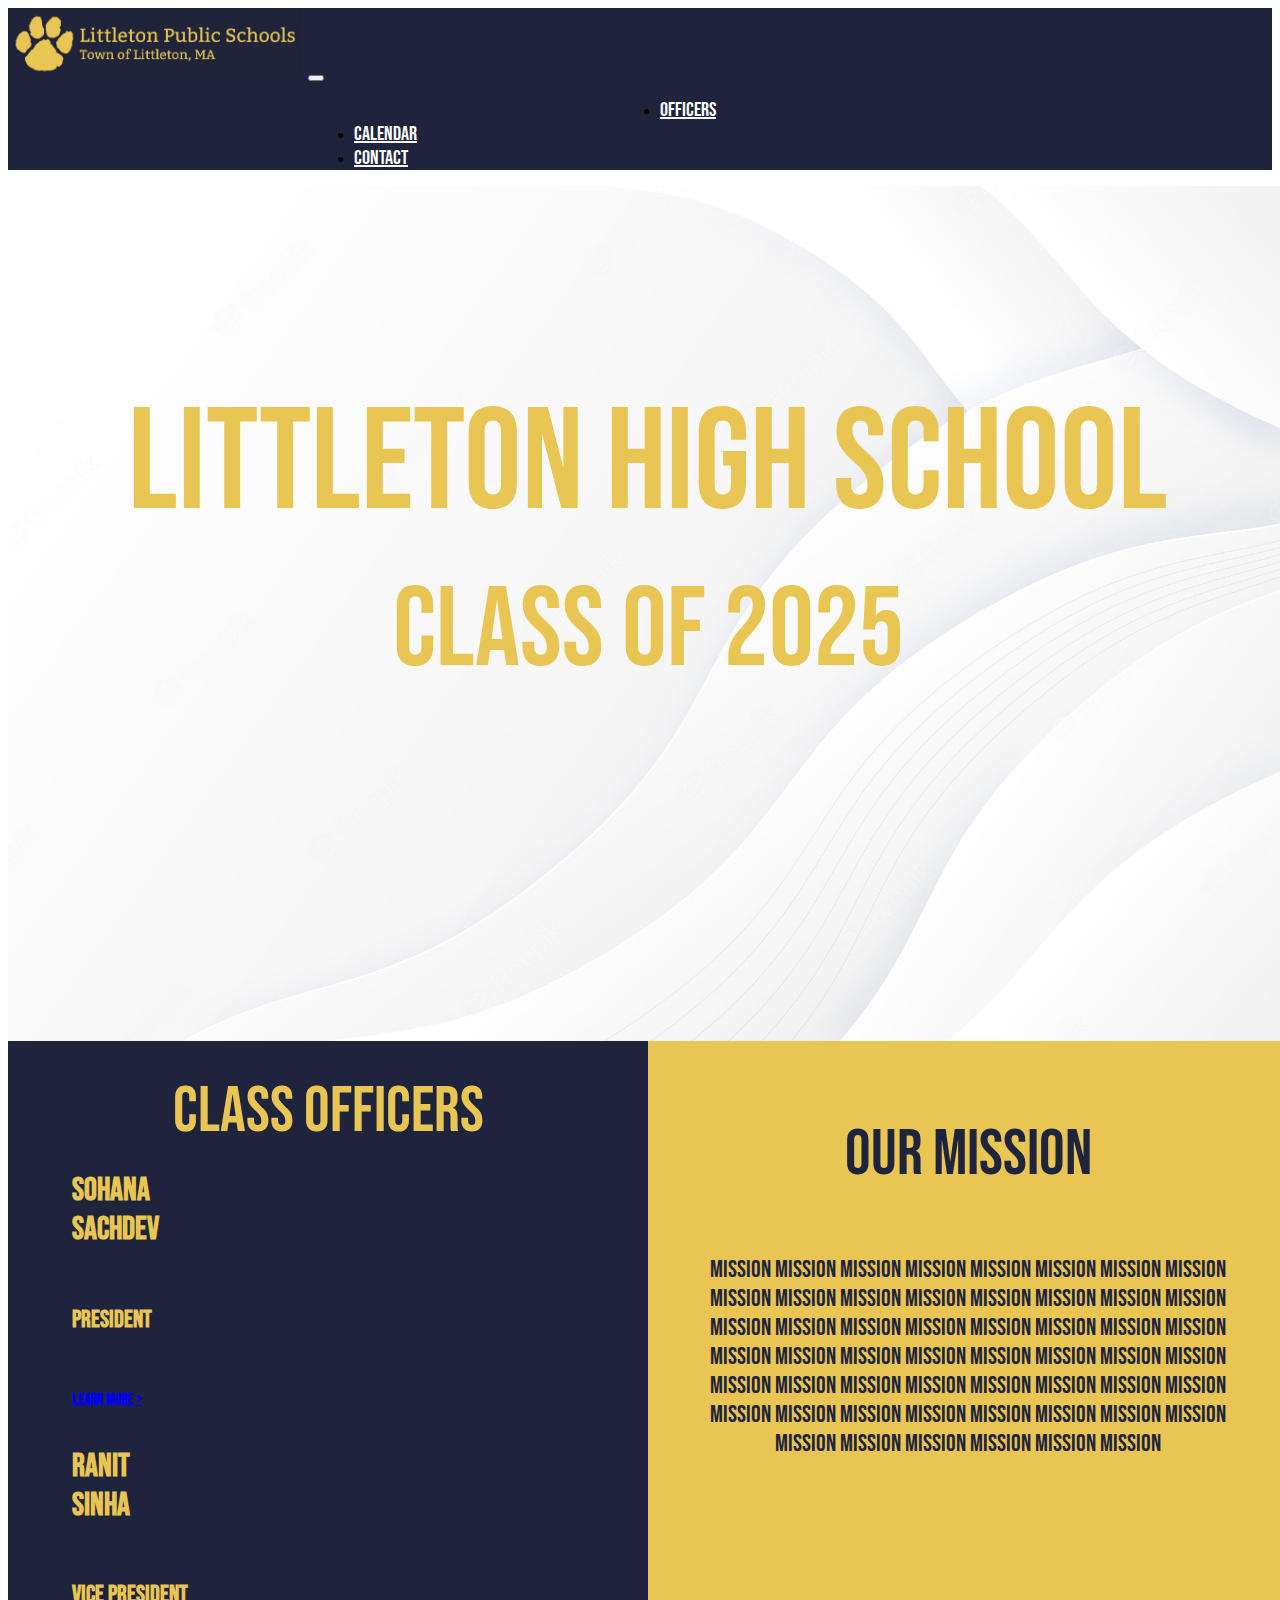
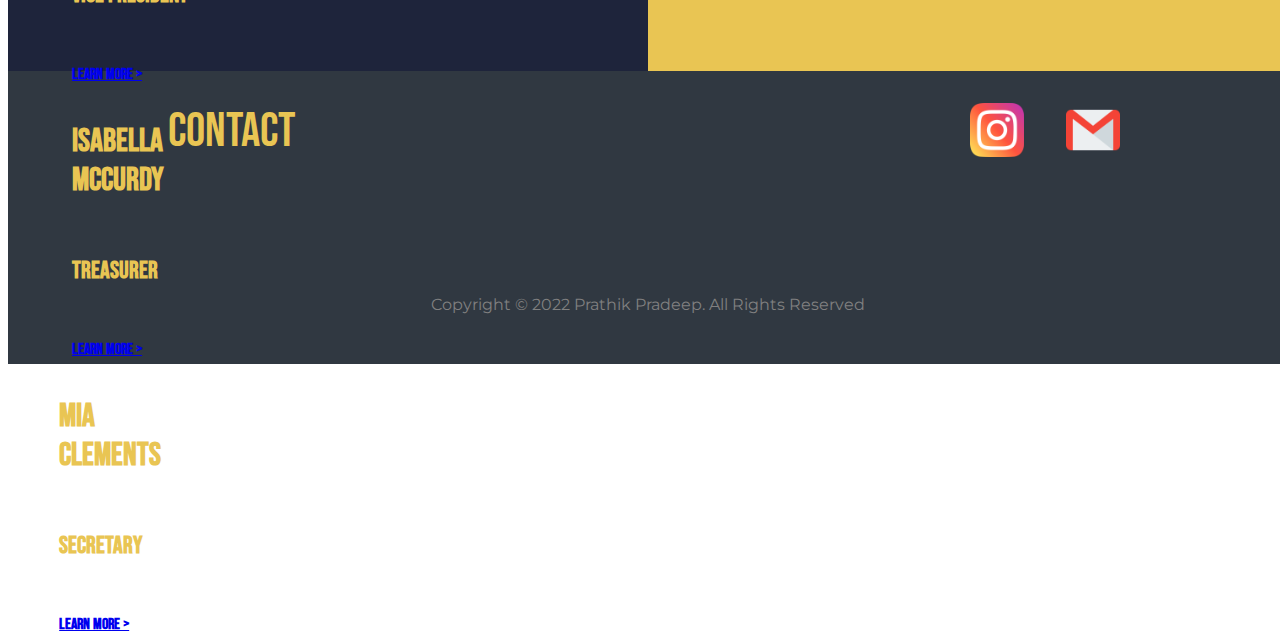
<file: index.html>
<!DOCTYPE html>
<html lang="en">

<head>
    <meta charset="UTF-8">
    <meta name="author" content="Prathik Pradeep">
    <meta name="keywords" content="Littleton High School, LHS, 2025, Class of 2025, LHS Class of 2025">
    <meta name="viewport" content="width=device-width, initial-scale=1.0">
    <title>Class of 2025</title>
    <meta name="twitter:card" value="summary">
    <meta name="twitter:title" value="LHS Class of 2025">
    <meta name="twitter:image" value="https://cdn.discordapp.com/attachments/733048042114252940/1024860017154867320/image.png">
    <meta name="og:site_name" value="LHS Class of 2025">
    <meta name="og:title" content="LHS Class of 2025">
    <meta name="og:url" content="https://lhs2025-zaf9j.ondigitalocean.app">
    <meta name="og:image" content="https://cdn.discordapp.com/attachments/733048042114252940/1024860017154867320/image.png">

    <link rel="stylesheet" href="https://stackpath.bootstrapcdn.com/bootstrap/4.5.0/css/bootstrap.min.css" integrity="sha384-9aIt2nRpC12Uk9gS9baDl411NQApFmC26EwAOH8WgZl5MYYxFfc+NcPb1dKGj7Sk" crossorigin="anonymous">
    <link rel="stylesheet" href="index_style.css">
    <link rel="stylesheet" href="https://stackpath.bootstrapcdn.com/font-awesome/4.7.0/css/font-awesome.min.css">

    <script src="https://code.jquery.com/jquery-3.5.1.slim.min.js" integrity="sha384-DfXdz2htPH0lsSSs5nCTpuj/zy4C+OGpamoFVy38MVBnE+IbbVYUew+OrCXaRkfj" crossorigin="anonymous"></script>
    <script src="https://cdn.jsdelivr.net/npm/popper.js@1.16.0/dist/umd/popper.min.js" integrity="sha384-Q6E9RHvbIyZFJoft+2mJbHaEWldlvI9IOYy5n3zV9zzTtmI3UksdQRVvoxMfooAo" crossorigin="anonymous"></script>
    <script src="https://stackpath.bootstrapcdn.com/bootstrap/4.5.0/js/bootstrap.min.js" integrity="sha384-OgVRvuATP1z7JjHLkuOU7Xw704+h835Lr+6QL9UvYjZE3Ipu6Tp75j7Bh/kR0JKI" crossorigin="anonymous"></script>

    <link href="https://fonts.googleapis.com/css?family=Quicksand:300,500" rel="stylesheet">
    <link href="https://fonts.googleapis.com/css2?family=Quicksand:wght@300&display=swap" rel="stylesheet">
    <link href="https://fonts.googleapis.com/css2?family=Bungee&display=swap" rel="stylesheet">
    <link href="https://fonts.googleapis.com/css2?family=Oswald:wght@500&display=swap" rel="stylesheet">
    <link href="https://fonts.googleapis.com/css2?family=Yantramanav:wght@300&display=swap" rel="stylesheet">
    <link href="https://fonts.googleapis.com/css2?family=Hind+Siliguri:wght@300&display=swap" rel="stylesheet">
    <link href="https://fonts.googleapis.com/css?family=Archivo+Black|Judson:400,700" rel="stylesheet">
    <link href="https://fonts.googleapis.com/css?family=Montserrat:300" rel="stylesheet">
    <link href="https://fonts.googleapis.com/css?family=Quicksand:300,500" rel="stylesheet">
    <script src="https://ajax.googleapis.com/ajax/libs/jquery/1.12.4/jquery.min.js"></script>
    <link href="https://fonts.googleapis.com/css2?family=Bebas+Neue&display=swap" rel="stylesheet">
    <link href="https://fonts.googleapis.com/css2?family=Source+Code+Pro:ital,wght@1,300&display=swap" rel="stylesheet">
    <link rel="icon" href="images/icon.png">
</head>

<body style="overflow-x: hidden;">

    <!-- <section class="section navbar fixed-top" style="background-color: #1E243B; width: 100vw;">
        <nav>
            <a class="navbar-brand" href="/">
              <img src="images/banner.jpeg" height="70" alt="">
            </a>
        </nav>
    </section> -->

    <nav class="navbar navbar-expand-lg fixed-top" style="background-color: #1E243B;">
        <div class="container-fluid">
            <a class="navbar-brand" href="/">
                <img src="images/banner.jpeg" height="70" alt="">
            </a>
          <button class="navbar-toggler" type="button" data-bs-toggle="collapse" data-bs-target="#navbarNav" aria-controls="navbarNav" aria-expanded="false" aria-label="Toggle navigation">
            <span class="navbar-toggler-icon"></span>
          </button>
          <div class="collapse navbar-collapse" id="navbarNav">
            <ul class="navbar-nav">

              <!-- <li class="nav-item">
                <a class="nav-link active" aria-current="page" href="#">Home</a>
              </li> -->

              <li class="nav-item" style="margin-left: 50%;">
                <a class="nav-link" href="/officers.html">Officers</a>
              </li>

              <li class="nav-item" style="margin-left: 25%;">
                <a class="nav-link" href="/calendar.html">Calendar</a>
              </li>

              <li class="nav-item" style="margin-left: 25%;">
                <a class="nav-link" href="/#contact">Contact</a>
              </li>

            </ul>
          </div>
        </div>
      </nav>

        <div style="background-image: url(images/white.jpeg); background-repeat: no-repeat; background-attachment: scroll; background-size: 100% 100%; overflow-x: hidden; overflow-y: hidden; width: 100vw; height: 95vh;">
            <!-- <h6 class="top" style="color: #E9C553; padding-top: 1%;">2025 2025 2025 2025 2025 2025 2025 2025 2025 2025 2025 2025 2025 2025 2025 2025 2025 2025 2025 2025 2025 2025 2025 2025 2025 2025 2025 2025 2025 2025 2025 2025 2025 2025 2025 2025 2025 2025 2025 2025 2025 2025 2025 2025 2025 2025 2025 2025 2025 2025 2025</h6> -->
            <h1 class="title" style="color: #E9C553; font-family: 'Bebas Neue', cursive; font-weight: 300; font-size: 900%; text-align: center; margin: auto; width: 100%; margin-top: 15%;">Littleton High School</h1>
            <h1 class="title" style="color: #E9C553; font-family: 'Bebas Neue', cursive; font-weight: 300; font-size: 700%; text-align: center; margin: auto; width: 100%; margin-top: 1%;">Class of 2025</h1>

            <!-- <h6 class="top blink2" style="color: rgba(0, 0, 0, 0.281); opacity: 0; position: absolute; bottom: 0;">PRATHIK PRATHIK PRATHIK PRATHIK PRATHIK PRATHIK PRATHIK PRATHIK PRATHIK PRATHIK PRATHIK PRATHIK PRATHIK PRATHIK PRATHIK PRATHIK PRATHIK PRATHIK PRATHIK PRATHIK PRATHIK PRATHIK PRATHIK PRATHIK PRATHIK PRATHIK PRATHIK PRATHIK PRATHIK PRATHIK PRATHIK PRATHIK PRATHIK PRATHIK PRATHIK PRATHIK PRATHIK PRATHIK PRATHIK PRATHIK PRATHIK PRATHIK PRATHIK PRATHIK PRATHIK PRATHIK PRATHIK PRATHIK PRATHIK PRATHIK PRATHIK PRATHIK PRATHIK PRATHIK PRATHIK PRATHIK PRATHIK PRATHIK PRATHIK PRATHIK PRATHIK PRATHIK PRATHIK PRATHIK PRATHIK PRATHIK PRATHIK PRATHIK PRATHIK PRATHIK PRATHIK PRATHIK PRATHIK PRATHIK PRATHIK PRATHIK PRATHIK PRATHIK PRATHIK PRATHIK</h6> -->
        </div>

        <div style="width: 100vw;">

            <div style="background-color: #1E243B; width: 50vw; height: 70vh; color: #E9C553; float: left;">
                <h1 class="" style="color: #E9C553; font-family: 'Bebas Neue', cursive; font-weight: 300; font-size: 400%; text-align: center; margin: auto; width: 100%; padding-top: 5%;">Class Officers</h1>
                <!-- <h1 class="" style="color: #E9C553; font-family: 'Bebas Neue', cursive; font-weight: 300; font-size: 125%; text-align: center; margin: auto; width: 100%; padding-top: 0.5%;">2022 - 2023</h1> -->
                <div style="margin-left: 10%; margin-top: 3%;">
                    <div class="row" style="font-family: 'Bebas Neue', cursive;">
                        <div class="col-md-4" style="font-family: 'Bebas Neue', cursive;">
                            <!-- <div>
                                <img src="exo-images/prathik.gif" alt="error" class="shadow prathik">
                            </div> -->
                            <h1>Sohana<br>Sachdev</h1>
                            <h6 style="font-size: 150%;">President</h6>
                            <a href="/officers.html#sohana"><h6 style="font-size: 100%; color: none;">Learn More ></h6></a>
                        </div>
                        <div class="col-md-4" style="font-family: 'Bebas Neue', cursive;">
                            <!-- <div>
                                <img src="exo-images/prathik.gif" alt="error" class="shadow prathik">
                            </div> -->
                            <h1>Ranit<br>Sinha</h1>
                            <h6 style="font-size: 150%;">Vice President</h6>
                            <a href="/officers.html#ranit"><h6 style="font-size: 100%; color: none;">Learn More ></h6></a>
                        </div>
                        <div class="col-md-4" style="font-family: 'Bebas Neue', cursive;">
                            <!-- <div>
                                <img src="exo-images/prathik.gif" alt="error" class="shadow prathik">
                            </div> -->
                            <h1>Isabella<br>McCurdy</h1>
                            <h6 style="font-size: 150%;">Treasurer</h6>
                            <a href="/officers.html#isabella"><h6 style="font-size: 100%; color: none;">Learn More ></h6></a>
                        </div>
                    </div>
                </div>
                <div class="row" style="font-family: 'Bebas Neue', cursive; margin-top: 5%; margin-left: 8%;">
                    <div class="col-md-4" style="font-family: 'Bebas Neue', cursive;">
                        <!-- <div>
                            <img src="exo-images/prathik.gif" alt="error" class="shadow prathik">
                        </div> -->
                        <h1>Mia<br>Clements</h1>
                        <h6 style="font-size: 150%;">Secretary</h6>
                        <a href="/officers.html#mia"><h6 style="font-size: 100%; color: none;">Learn More ></h6></a>
                    </div>
                </div>
                
            </div>

            <div style="background-color: #E9C553; overflow-x: hidden; overflow-y: hidden; width: 50vw; margin-left: 50%; height: 70vh;">
                <h1 class="title" style="color: #1E243B; font-family: 'Bebas Neue', cursive; font-weight: 300; font-size: 400%; text-align: center; padding-top: 5%;">Our Mission</h1>
                <h1 class="title" style="color: #1E243B; font-family: 'Bebas Neue', cursive; font-weight: 300; font-size: 150%; text-align: center; padding-top: 3%; padding-left: 5%; padding-right: 5%;">Mission Mission Mission Mission Mission Mission Mission Mission Mission Mission Mission Mission Mission Mission Mission Mission Mission Mission Mission Mission Mission Mission Mission Mission Mission Mission Mission Mission Mission Mission Mission Mission Mission Mission Mission Mission Mission Mission Mission Mission Mission Mission Mission Mission Mission Mission Mission Mission Mission Mission Mission Mission Mission Mission</h1>
            </div>

        </div>

        <!-- <div style="background-color: #f7f7f7; overflow-x: hidden; overflow-y: hidden; width: 100vw; height: 90vh;">
            <h1 class="title" style="color: #1E243B; font-family: 'Bebas Neue', cursive; font-weight: 300; font-size: 400%; text-align: center; padding-top: 5%;">Upcoming Events</h1>
            <div style="pointer-events: none; width: 100%; height: 100%;"><iframe src="https://calendar.google.com/calendar/embed?height=600&wkst=1&bgcolor=%23ffffff&ctz=America%2FNew_York&showNav=0&showTabs=0&showTz=0&showCalendars=1&showDate=1&showTitle=0&mode=AGENDA&title&src=cHJhdGhpa3AyMDA3QGdtYWlsLmNvbQ&src=YWRkcmVzc2Jvb2sjY29udGFjdHNAZ3JvdXAudi5jYWxlbmRhci5nb29nbGUuY29t&src=ZW4udXNhI2hvbGlkYXlAZ3JvdXAudi5jYWxlbmRhci5nb29nbGUuY29t&src=Y2xhc3Nyb29tMTEwMDU2MDIwNDY1ODY5Mjk1NjA0QGdyb3VwLmNhbGVuZGFyLmdvb2dsZS5jb20&color=%23039BE5&color=%237986CB&color=%237986CB&color=%23004d40" style="border:solid 1px #777" width="100%" height="100%" frameborder="0" scrolling="no"></iframe></div>
        </div> -->

        <div style="background-color: #303841; overflow-x: hidden; overflow-y: hidden; width: 100vw; height: 20vh; padding-top: 2.5%;">
            <span class="title" style="color: #E9C553; font-family: 'Bebas Neue', cursive; font-weight: 300; font-size: 300%; width: 100%; margin-top: 5%; margin-left: 12.5%;">Contact</span>
            <a href="https://instagram.com/lhs_class.of.2025?igshid=YmMyMTA2M2Y=" target="#"><img src="images/instagram.png" height="6%" style="position: absolute; right: 0; margin-right: 20%;"></a>
            <a href="mailto: classof2025@littletonps.org" target="#"><img src="images/gmail.png" height="6%" style="position: absolute; right: 0; margin-right: 12.5%;"></a>
        </div>

        <div id="contact" style="background-color: #303841; width: 100vw; height: 9vh;">
            <div style="text-align: center; padding-top: 1%; font-family: 'Montserrat', sans-serif; color: gray">
                Copyright &copy; 2022 Prathik Pradeep. All Rights Reserved
            </div>
        </div>

</body>

</html>
</file>
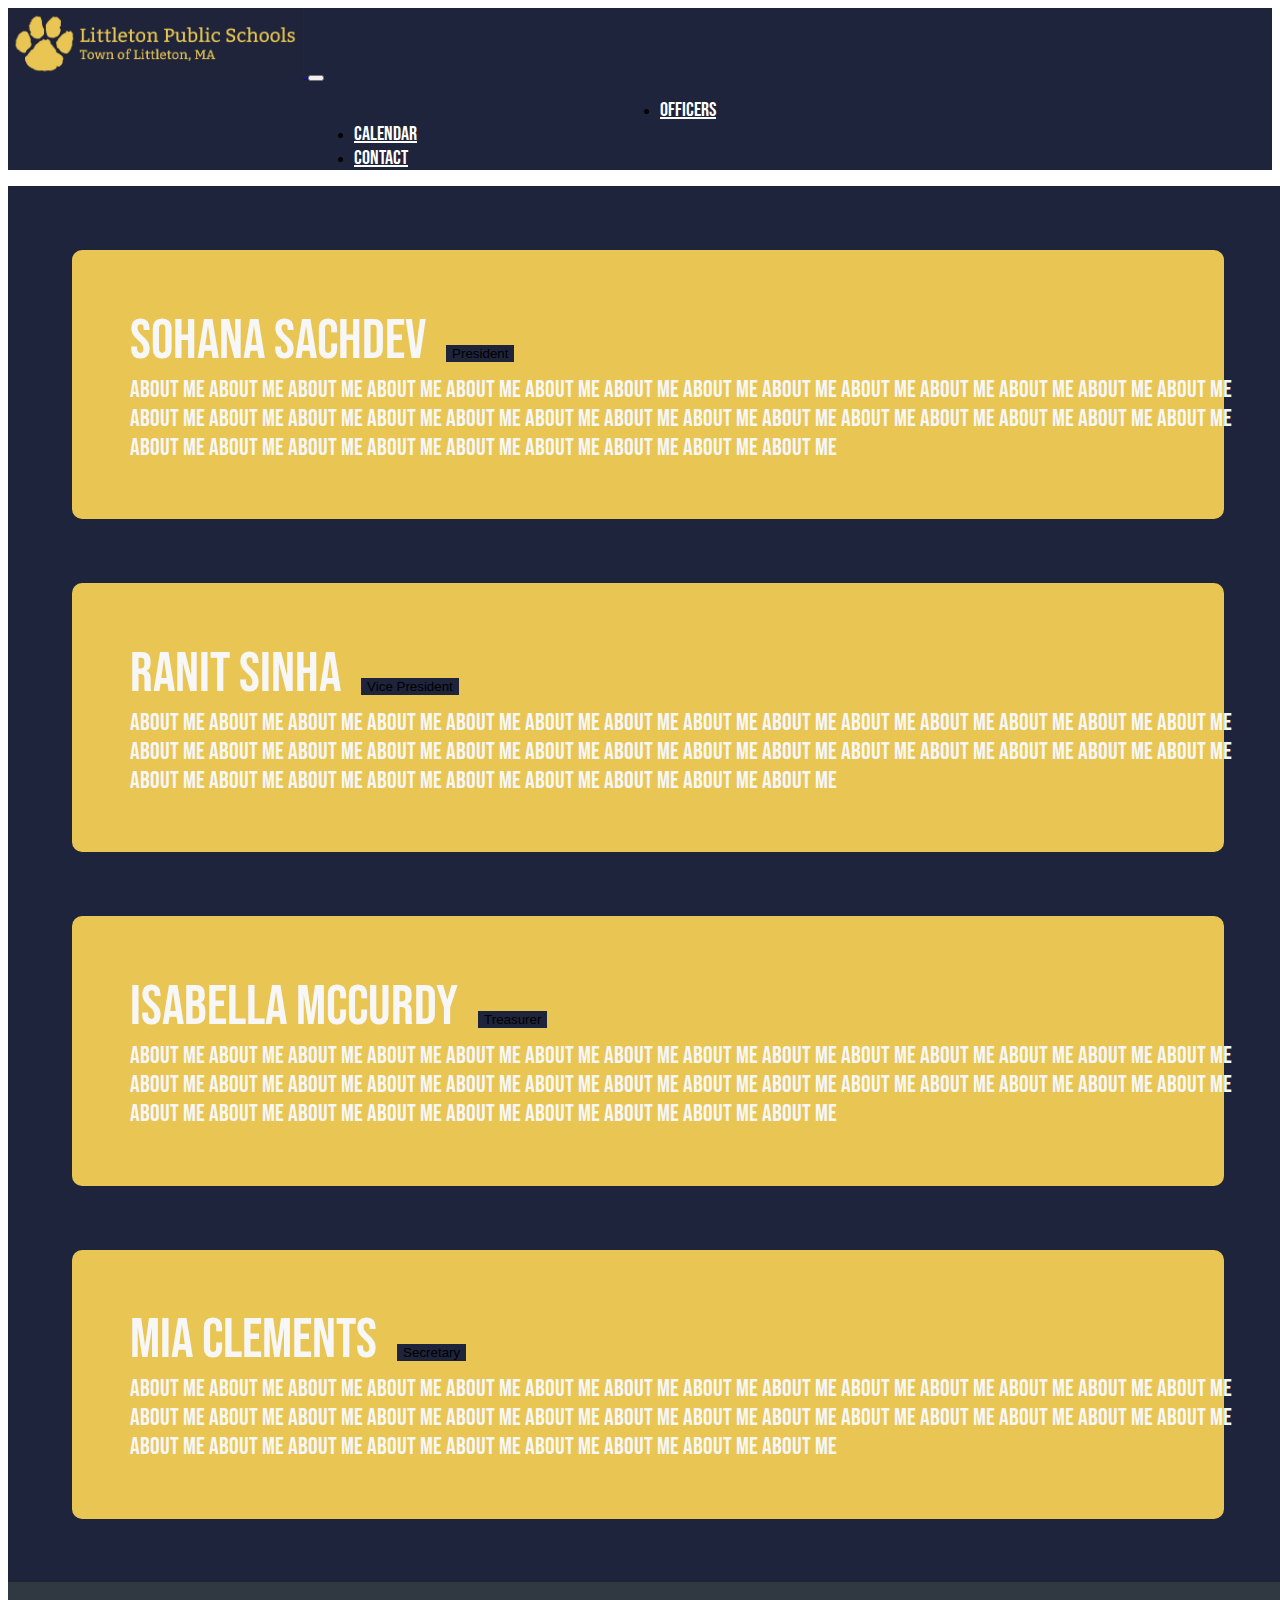
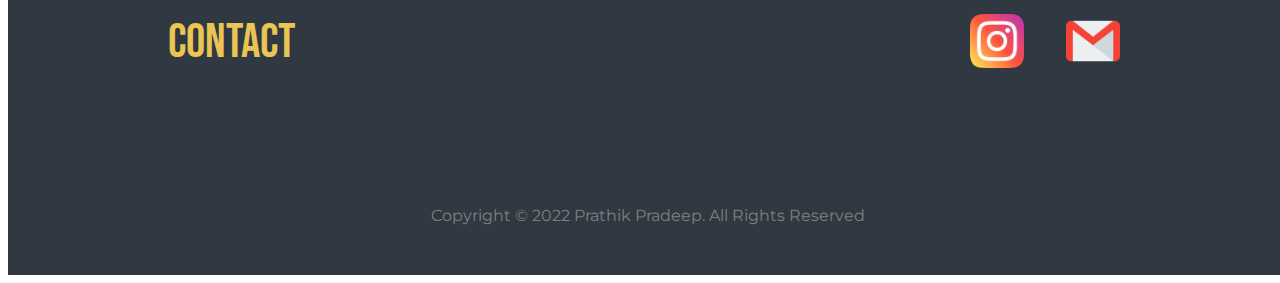
<file: officers.html>
<!DOCTYPE html>
<html lang="en">

<head>
    <meta charset="UTF-8">
    <meta name="author" content="Prathik Pradeep">
    <meta name="keywords" content="Littleton High School, LHS, 2025, Class of 2025, LHS Class of 2025">
    <meta name="viewport" content="width=device-width, initial-scale=1.0">
    <title>Class of 2025</title>
    <meta name="twitter:card" value="summary">
    <meta name="twitter:title" value="LHS Class of 2025">
    <meta name="twitter:image" value="https://cdn.discordapp.com/attachments/733048042114252940/1024860017154867320/image.png">
    <meta name="og:site_name" value="LHS Class of 2025">
    <meta name="og:title" content="LHS Class of 2025">
    <meta name="og:url" content="https://lhs2025-zaf9j.ondigitalocean.app">
    <meta name="og:image" content="https://cdn.discordapp.com/attachments/733048042114252940/1024860017154867320/image.png">

    <link rel="stylesheet" href="https://stackpath.bootstrapcdn.com/bootstrap/4.5.0/css/bootstrap.min.css" integrity="sha384-9aIt2nRpC12Uk9gS9baDl411NQApFmC26EwAOH8WgZl5MYYxFfc+NcPb1dKGj7Sk" crossorigin="anonymous">
    <link rel="stylesheet" href="index_style.css">
    <link rel="stylesheet" href="https://stackpath.bootstrapcdn.com/font-awesome/4.7.0/css/font-awesome.min.css">

    <script src="https://code.jquery.com/jquery-3.5.1.slim.min.js" integrity="sha384-DfXdz2htPH0lsSSs5nCTpuj/zy4C+OGpamoFVy38MVBnE+IbbVYUew+OrCXaRkfj" crossorigin="anonymous"></script>
    <script src="https://cdn.jsdelivr.net/npm/popper.js@1.16.0/dist/umd/popper.min.js" integrity="sha384-Q6E9RHvbIyZFJoft+2mJbHaEWldlvI9IOYy5n3zV9zzTtmI3UksdQRVvoxMfooAo" crossorigin="anonymous"></script>
    <script src="https://stackpath.bootstrapcdn.com/bootstrap/4.5.0/js/bootstrap.min.js" integrity="sha384-OgVRvuATP1z7JjHLkuOU7Xw704+h835Lr+6QL9UvYjZE3Ipu6Tp75j7Bh/kR0JKI" crossorigin="anonymous"></script>

    <link href="https://fonts.googleapis.com/css?family=Quicksand:300,500" rel="stylesheet">
    <link href="https://fonts.googleapis.com/css2?family=Quicksand:wght@300&display=swap" rel="stylesheet">
    <link href="https://fonts.googleapis.com/css2?family=Bungee&display=swap" rel="stylesheet">
    <link href="https://fonts.googleapis.com/css2?family=Oswald:wght@500&display=swap" rel="stylesheet">
    <link href="https://fonts.googleapis.com/css2?family=Yantramanav:wght@300&display=swap" rel="stylesheet">
    <link href="https://fonts.googleapis.com/css2?family=Hind+Siliguri:wght@300&display=swap" rel="stylesheet">
    <link href="https://fonts.googleapis.com/css?family=Archivo+Black|Judson:400,700" rel="stylesheet">
    <link href="https://fonts.googleapis.com/css?family=Montserrat:300" rel="stylesheet">
    <link href="https://fonts.googleapis.com/css?family=Quicksand:300,500" rel="stylesheet">
    <script src="https://ajax.googleapis.com/ajax/libs/jquery/1.12.4/jquery.min.js"></script>
    <link href="https://fonts.googleapis.com/css2?family=Bebas+Neue&display=swap" rel="stylesheet">
    <link href="https://fonts.googleapis.com/css2?family=Source+Code+Pro:ital,wght@1,300&display=swap" rel="stylesheet">
    <link rel="icon" href="images/icon.png">
</head>

<body style="overflow-x: hidden;">

    <!-- <section class="section navbar fixed-top" style="background-color: #1E243B; width: 100vw;">
        <nav>
            <a class="navbar-brand" href="/">
              <img src="images/banner.jpeg" height="70" alt="">
            </a>
        </nav>
    </section> -->

    <nav class="navbar navbar-expand-lg" style="background-color: #1E243B;">
        <div class="container-fluid">
            <a class="navbar-brand" href="/">
                <img src="images/banner.jpeg" height="70" alt="">
            </a>
          <button class="navbar-toggler" type="button" data-bs-toggle="collapse" data-bs-target="#navbarNav" aria-controls="navbarNav" aria-expanded="false" aria-label="Toggle navigation">
            <span class="navbar-toggler-icon"></span>
          </button>
          <div class="collapse navbar-collapse" id="navbarNav">
            <ul class="navbar-nav">

              <!-- <li class="nav-item">
                <a class="nav-link active" aria-current="page" href="#">Home</a>
              </li> -->

              <li class="nav-item" style="margin-left: 50%;">
                <a class="nav-link" href="/officers">Officers</a>
              </li>

              <li class="nav-item" style="margin-left: 25%;">
                <a class="nav-link" href="/calendar.html">Calendar</a>
              </li>

              <li class="nav-item" style="margin-left: 25%;">
                <a class="nav-link" href="/#contact">Contact</a>
              </li>

            </ul>
          </div>
        </div>
      </nav>

        <div style="background-color: #1E243B; overflow-x: hidden; overflow-y: hidden; width: 100vw; padding-bottom: 5%;">
            <div id="sohana" style="background-color: #E9C553; border-radius: 10px; margin-right: 5%; margin-left: 5%; margin-top: 5%;">
                <h1 class="title" style="color: #f7f7f7; font-family: 'Bebas Neue', cursive; font-weight: 300; font-size: 350%; margin: auto; width: 100%; margin-left: 5%; padding-top: 5%;">Sohana Sachdev <button style="margin-left: 1%; background-color: #1E243B; pointer-events: none; border: none;" type="button" class="btn btn-primary">President</button></h1>
                <p class="title" style="color: #f7f7f7; font-family: 'Bebas Neue', cursive; font-weight: 300; font-size: 150%; margin: auto; width: 100%; margin-left: 5%; margin-right: 10%; padding-bottom: 5%; padding-right: 5%;">About Me About Me About Me About Me About Me About Me About Me About Me About Me About Me About Me About Me About Me About Me About Me About Me About Me About Me About Me About Me About Me About Me About Me About Me About Me About Me About Me About Me About Me About Me About Me About Me About Me About Me About Me About Me About Me</p>
            </div>

            <div id="ranit" style="background-color: #E9C553; border-radius: 10px; margin-right: 5%; margin-left: 5%; margin-top: 5%;">
                <h1 class="title" style="color: #f7f7f7; font-family: 'Bebas Neue', cursive; font-weight: 300; font-size: 350%; margin: auto; width: 100%; margin-left: 5%; padding-top: 5%;">Ranit Sinha <button style="margin-left: 1%; background-color: #1E243B; pointer-events: none; border: none;" type="button" class="btn btn-primary">Vice President</button></h1>
                <p class="title" style="color: #f7f7f7; font-family: 'Bebas Neue', cursive; font-weight: 300; font-size: 150%; margin: auto; width: 100%; margin-left: 5%; margin-right: 10%; padding-bottom: 5%; padding-right: 5%;">About Me About Me About Me About Me About Me About Me About Me About Me About Me About Me About Me About Me About Me About Me About Me About Me About Me About Me About Me About Me About Me About Me About Me About Me About Me About Me About Me About Me About Me About Me About Me About Me About Me About Me About Me About Me About Me</p>
            </div>

            <div id="isabella" style="background-color: #E9C553; border-radius: 10px; margin-right: 5%; margin-left: 5%; margin-top: 5%;">
                <h1 class="title" style="color: #f7f7f7; font-family: 'Bebas Neue', cursive; font-weight: 300; font-size: 350%; margin: auto; width: 100%; margin-left: 5%; padding-top: 5%;">Isabella McCurdy <button style="margin-left: 1%; background-color: #1E243B; pointer-events: none; border: none;" type="button" class="btn btn-primary">Treasurer</button></h1>
                <p class="title" style="color: #f7f7f7; font-family: 'Bebas Neue', cursive; font-weight: 300; font-size: 150%; margin: auto; width: 100%; margin-left: 5%; margin-right: 10%; padding-bottom: 5%; padding-right: 5%;">About Me About Me About Me About Me About Me About Me About Me About Me About Me About Me About Me About Me About Me About Me About Me About Me About Me About Me About Me About Me About Me About Me About Me About Me About Me About Me About Me About Me About Me About Me About Me About Me About Me About Me About Me About Me About Me</p>
            </div>

            <div id="mia" style="background-color: #E9C553; border-radius: 10px; margin-right: 5%; margin-left: 5%; margin-top: 5%;">
                <h1 class="title" style="color: #f7f7f7; font-family: 'Bebas Neue', cursive; font-weight: 300; font-size: 350%; margin: auto; width: 100%; margin-left: 5%; padding-top: 5%;">Mia Clements <button style="margin-left: 1%; background-color: #1E243B; pointer-events: none; border: none;" type="button" class="btn btn-primary">Secretary</button></h1>
                <p class="title" style="color: #f7f7f7; font-family: 'Bebas Neue', cursive; font-weight: 300; font-size: 150%; margin: auto; width: 100%; margin-left: 5%; margin-right: 10%; padding-bottom: 5%; padding-right: 5%;">About Me About Me About Me About Me About Me About Me About Me About Me About Me About Me About Me About Me About Me About Me About Me About Me About Me About Me About Me About Me About Me About Me About Me About Me About Me About Me About Me About Me About Me About Me About Me About Me About Me About Me About Me About Me About Me</p>
            </div>
        </div>

        <div style="background-color: #303841; overflow-x: hidden; overflow-y: hidden; width: 100vw; height: 20vh; padding-top: 2.5%;">
            <span class="title" style="color: #E9C553; font-family: 'Bebas Neue', cursive; font-weight: 300; font-size: 300%; width: 100%; margin-top: 5%; margin-left: 12.5%;">Contact</span>
            <a href="https://instagram.com/lhs_class.of.2025?igshid=YmMyMTA2M2Y=" target="#"><img src="images/instagram.png" height="6%" style="position: absolute; right: 0; margin-right: 20%;"></a>
            <a href="mailto: classof2025@littletonps.org" target="#"><img src="images/gmail.png" height="6%" style="position: absolute; right: 0; margin-right: 12.5%;"></a>
        </div>

        <div id="contact" style="background-color: #303841; width: 100vw; height: 9vh;">
            <div style="text-align: center; padding-top: 1%; font-family: 'Montserrat', sans-serif; color: gray">
                Copyright &copy; 2022 Prathik Pradeep. All Rights Reserved
            </div>
        </div>

</body>

</html>
</file>
<file: index_style.css>
h6 {
    font-size: 150%;
}

nav.navbar li a {
    color: white;
    font-family: 'Bebas Neue', cursive;
    font-size: 125%;
}
</file>
